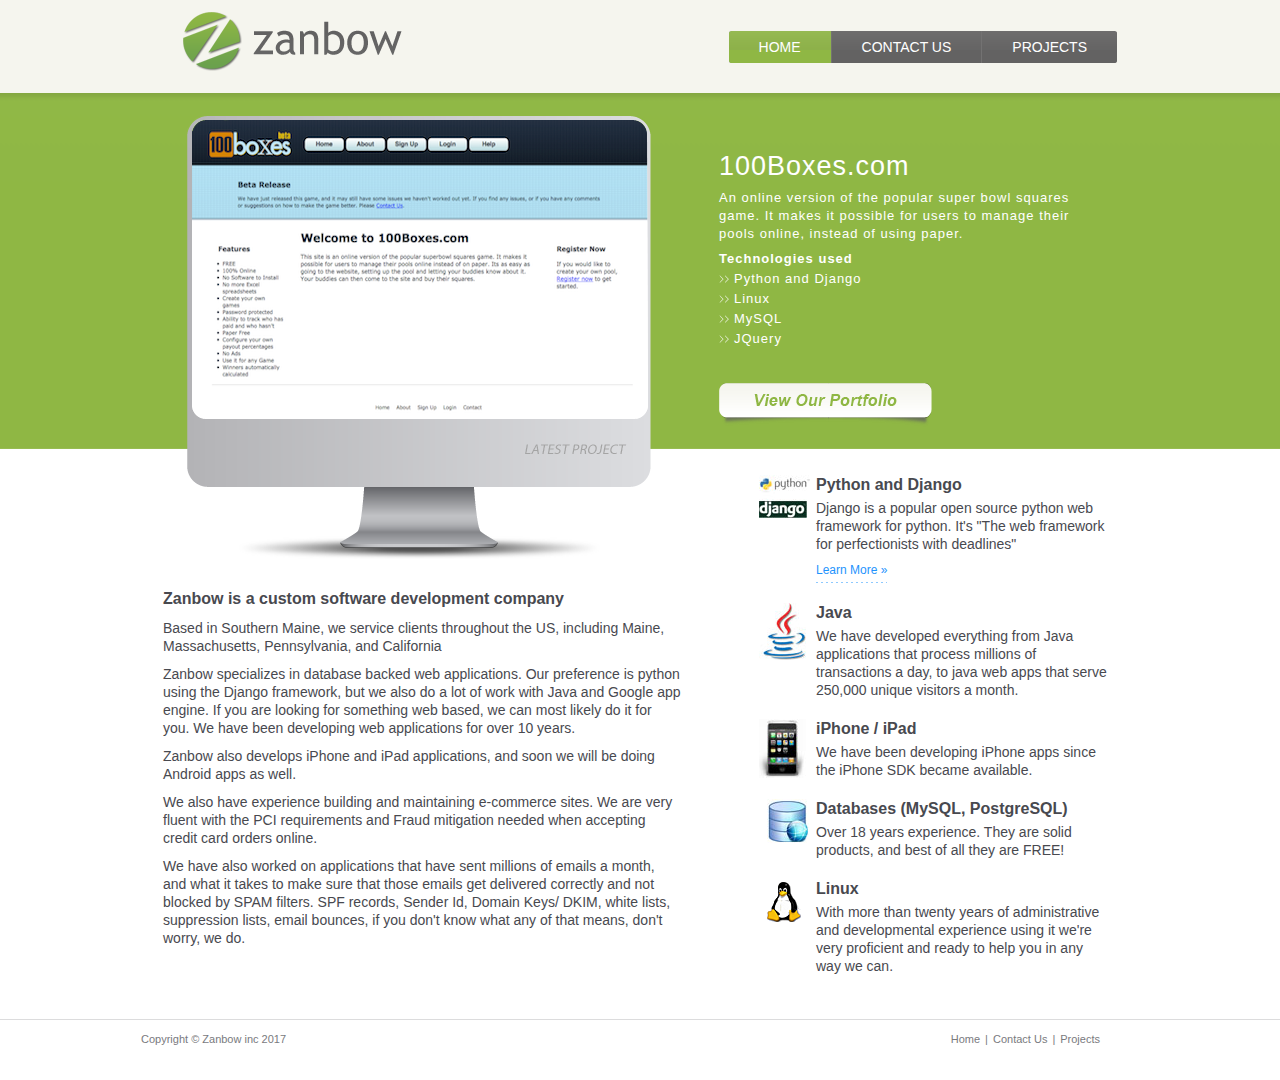
<file: index.html>
<!DOCTYPE html PUBLIC "-//W3C//DTD XHTML 1.0 Transitional//EN" "http://www.w3.org/TR/xhtml1/DTD/xhtml1-transitional.dtd">
<html xmlns="http://www.w3.org/1999/xhtml">
<head>
<meta http-equiv="Content-Type" content="text/html; charset=utf-8" />
<link rel="shortcut icon" type="image/x-icon" href="/static/images/favicon.png" />
<title>Zanbow Inc. - Custom software development company</title>

<link href="/static/css/style.css" rel="stylesheet" type="text/css" />

<!--[if IE 6]>
<script  type="text/javascript" src="/static/js/jq-png-min.js"></script>
<script  type="text/javascript" src="/static/js/png.js"></script>
<![endif]-->

<script type="text/javascript">

  var _gaq = _gaq || [];
  _gaq.push(['_setAccount', 'UA-67696-12']);
  _gaq.push(['_trackPageview']);

  (function() {
    var ga = document.createElement('script'); ga.type = 'text/javascript'; ga.async = true;
    ga.src = ('https:' == document.location.protocol ? 'https://ssl' : 'http://www') + '.google-analytics.com/ga.js';
    var s = document.getElementsByTagName('script')[0]; s.parentNode.insertBefore(ga, s);
  })();

</script>


</head>
<body >
<div id="wrapper">

  <div id="header"> <a class="logo" href="/"><img src="/static/images/logo.png" alt="Zanbow inc." /></a>

    <ul class="top_menu">
      <li class="first active"><a href="/">Home</a></li>
      <li><a href="/contact-us/">contact us</a></li>
      <li class="last"><a href="/projects/">projects</a></li>
    </ul>


    <div id="banner">
      <div id="carousel"> <img src="/static/images/100boxes_1.png" alt="" /> <!--<img src="/static/images/100boxes_2.png" alt="" /> --> </div>
      <img src="/static/images/tv_img.png" alt="" class="tv_image" />
      <!-- <ul class="paging">
        <li><a href="#"> </a></li>
        <li class="active"><a href="#"> </a></li>
        <li><a href="#"> </a></li>
      </ul> -->
      <div class="banner_details">
        <h1>100Boxes.com</h1>
        <p>An online version of the popular super bowl squares game. It makes it possible for users to manage their pools online, instead of using paper.</p>
        <h4>Technologies used</h4>
        <ul>
          <li>Python and Django</li>
          <li>Linux</li>
          <li>MySQL</li>
          <li>JQuery</li>
        </ul>
        <a href="/projects/" class="btn"><img src="/static/images/view_portfolio_btn.png" alt="View Projects" /></a> </div>
    </div>

  </div>


  <div id="body_container" class="index">

    <div id="left_container">

      <h3>Zanbow is a custom software development company</h3>
      <p>Based in Southern Maine, we service clients throughout the US, including Maine, Massachusetts, Pennsylvania, and California</p>
      <p>Zanbow specializes in database backed web applications. Our preference is python using the Django framework, but we also do a lot of work with Java and Google app engine. If you are looking for something web based, we can most likely do it for you. We have been developing web applications for over 10 years.</p>
      <p>Zanbow also develops iPhone and iPad applications, and soon we will be doing Android apps as well.</p>
      <p>We also have experience building and maintaining e-commerce sites. We are very fluent with the PCI requirements and Fraud mitigation needed when accepting credit card orders online.</p>
      <p>We have also worked on applications that have sent millions of emails a month, and what it takes to make sure that those emails get delivered correctly and not blocked by SPAM filters. SPF records, Sender Id, Domain Keys/ DKIM, white lists, suppression lists, email bounces, if you don't know what any of that means, don't worry, we do. </p>

    </div>
    <div id="right_container">

      <div class="row_container"> <img src="/static/images/python_img.jpg" alt="Python Django" />
        <div class="text_box">
          <h4>Python and Django</h4>
          <p>Django is a popular open source python web framework for python. It's "The web framework for perfectionists with deadlines"</p>
          <a href="http://djangoproject.com" class="learn_more" target='new'>Learn More &raquo;</a> </div>
      </div>
      <div class="row_container"> <img src="/static/images/java_img.jpg" alt="java" />
        <div class="text_box">
          <h4>Java</h4>
          <p>We have developed everything from Java applications that process millions of transactions a day, to java web apps that serve 250,000 unique visitors a month.</p></div>
      </div>
      <div class="row_container"> <img src="/static/images/iphone_img.jpg" alt="iphone" />
        <div class="text_box">
          <h4>iPhone / iPad</h4>
          <p>We have been developing iPhone apps since the iPhone SDK became available.</p>
           </div>
      </div>
      <div class="row_container"> <img src="/static/images/databases_img.jpg" alt="databases" />
        <div class="text_box">
          <h4>Databases (MySQL, PostgreSQL)</h4>
          <p>Over 18 years experience. They are solid products, and best of all they are FREE!</p>
           </div>
      </div>
      <div class="row_container"> <img src="/static/images/icon_linux.gif" alt="Linux" />
          <div class="text_box">
            <h4>Linux</h4>
            <p>With more than twenty years of administrative and developmental experience using it we're very proficient and ready to help you in any way we can.</p>
            </div>
        </div>

    </div>

  </div>
</div>
<div id="footer_container">

  <div class="footer">
    <p class="copy_right">Copyright &copy; Zanbow inc 2017</p>
    <ul class="footer_link">
      <li><a href="/">Home</a></li>
      <li>|</li>
      <li><a href="/contact-us/">Contact Us</a></li>
      <li>|</li>
      <li><a href="/projects/">Projects</a></li>
    </ul>
  </div>

</div>
</body>
</html>
</file>
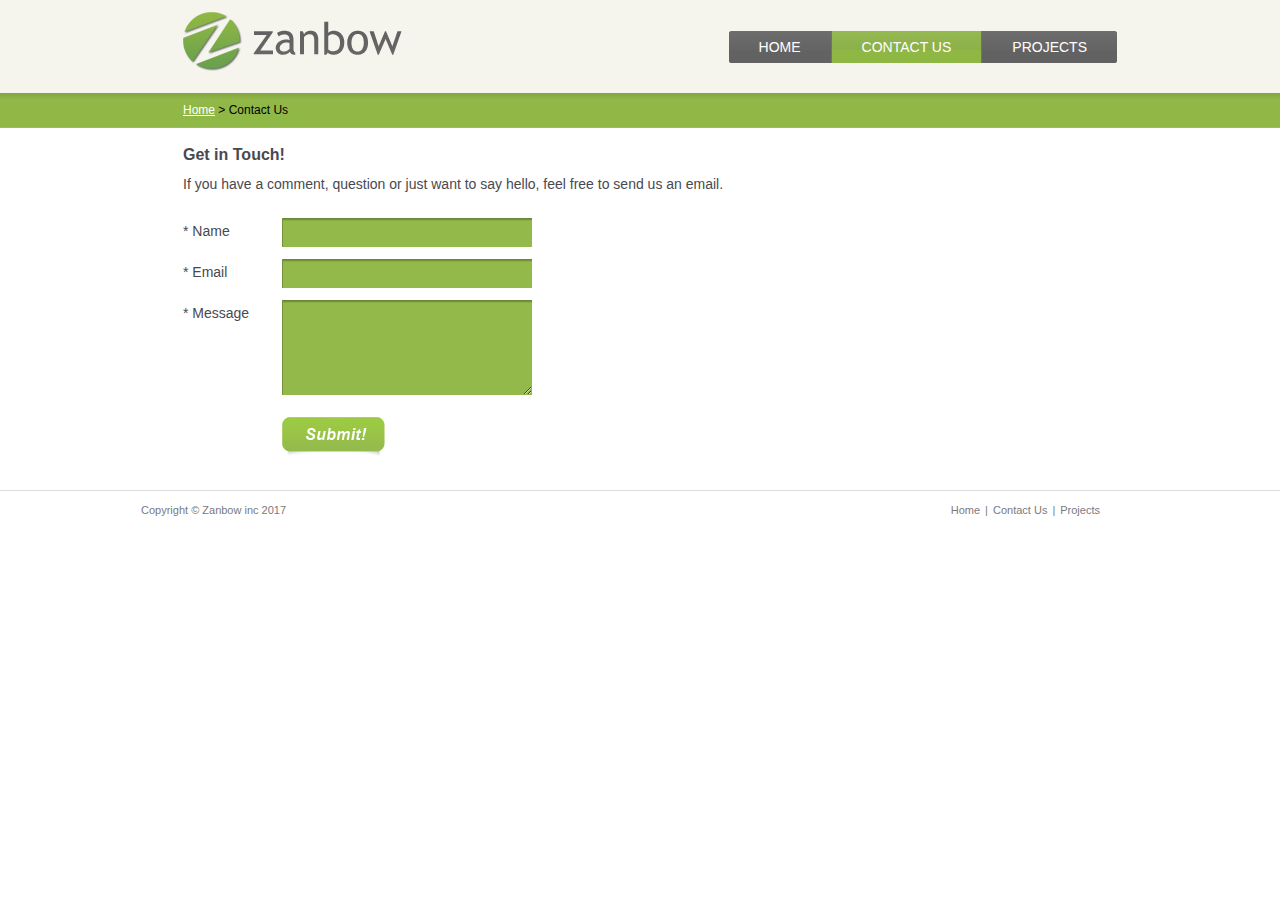
<file: contact-us/index.html>
<!DOCTYPE html PUBLIC "-//W3C//DTD XHTML 1.0 Transitional//EN" "http://www.w3.org/TR/xhtml1/DTD/xhtml1-transitional.dtd">
<html xmlns="http://www.w3.org/1999/xhtml">
<head>
<meta http-equiv="Content-Type" content="text/html; charset=utf-8" />
<link rel="shortcut icon" type="image/x-icon" href="/static/images/favicon.png" />
<title>Zanbow Inc. - Contact Us</title>

<link href="/static/css/style.css" rel="stylesheet" type="text/css" />

<!--[if IE 6]>
<script  type="text/javascript" src="/static/js/jq-png-min.js"></script>
<script  type="text/javascript" src="/static/js/png.js"></script>
<![endif]-->

<script type="text/javascript">

  var _gaq = _gaq || [];
  _gaq.push(['_setAccount', 'UA-67696-12']);
  _gaq.push(['_trackPageview']);

  (function() {
    var ga = document.createElement('script'); ga.type = 'text/javascript'; ga.async = true;
    ga.src = ('https:' == document.location.protocol ? 'https://ssl' : 'http://www') + '.google-analytics.com/ga.js';
    var s = document.getElementsByTagName('script')[0]; s.parentNode.insertBefore(ga, s);
  })();

</script>

</head>
<body class="inner">
<div id="wrapper">
   <div id="header"> <a class="logo" href="/"><img src="/static/images/logo.png" alt="Zanbow inc." /></a>

    <ul class="top_menu">
      <li class="first"><a href="/">Home</a></li>
      <li class="active"><a href="/contact-us/">contact us</a></li>
      <li class="last"><a href="/projects/">projects</a></li>
    </ul>
  </div>

  <div id="breadcrumbs"><a href="/">Home</a> &gt; Contact Us</div>
  <div id="body_container" >

    <div id="left_container">

    <h3>Get in Touch!</h3>
      <p>If you have a comment, question or just want to say hello, feel free to send us an email.</p>
      <div class="form_container">
              <form action="https://formspree.io/kencochrane@gmail.com" method="post">
                  <fieldset>
                  <div class="form_row"><label>* Name</label><input id="id_name" type="text" name="name" maxlength="100" /> </div>
                  <div class="form_row"><label>* Email</label><input id="id_email" type="email" name="_replyto" maxlength="100" /> </div>
                  <div class="form_row"><label>* Message </label>
                    <textarea id="id_body" rows="10" cols="40" name="message"></textarea>
                  </div>
                  <div class="form_row"><label>&nbsp;</label><input type="image" src="/static/images/submit_btn.gif" class="submit" /></div>
                  <input type="hidden" name="_next" value="//zanbow.com/contact-us/thanks.html" />
                  <input type="hidden" name="_subject" value="Zanbow.com contact us Form" />
                  <input type="text" name="_gotcha" style="display:none" />
                  </fieldset>
              </form>
      </div>
    </div>
    <div id="right_container">

    </div>
  </div>
</div>
<div id="footer_container">

  <div class="footer">
    <p class="copy_right">Copyright &copy; Zanbow inc 2017</p>
    <ul class="footer_link">
      <li><a href="/">Home</a></li>
      <li>|</li>
      <li><a href="/contact-us/">Contact Us</a></li>
      <li>|</li>
      <li><a href="/projects/">Projects</a></li>
    </ul>
  </div>

</div>
</body>
</html>
</file>
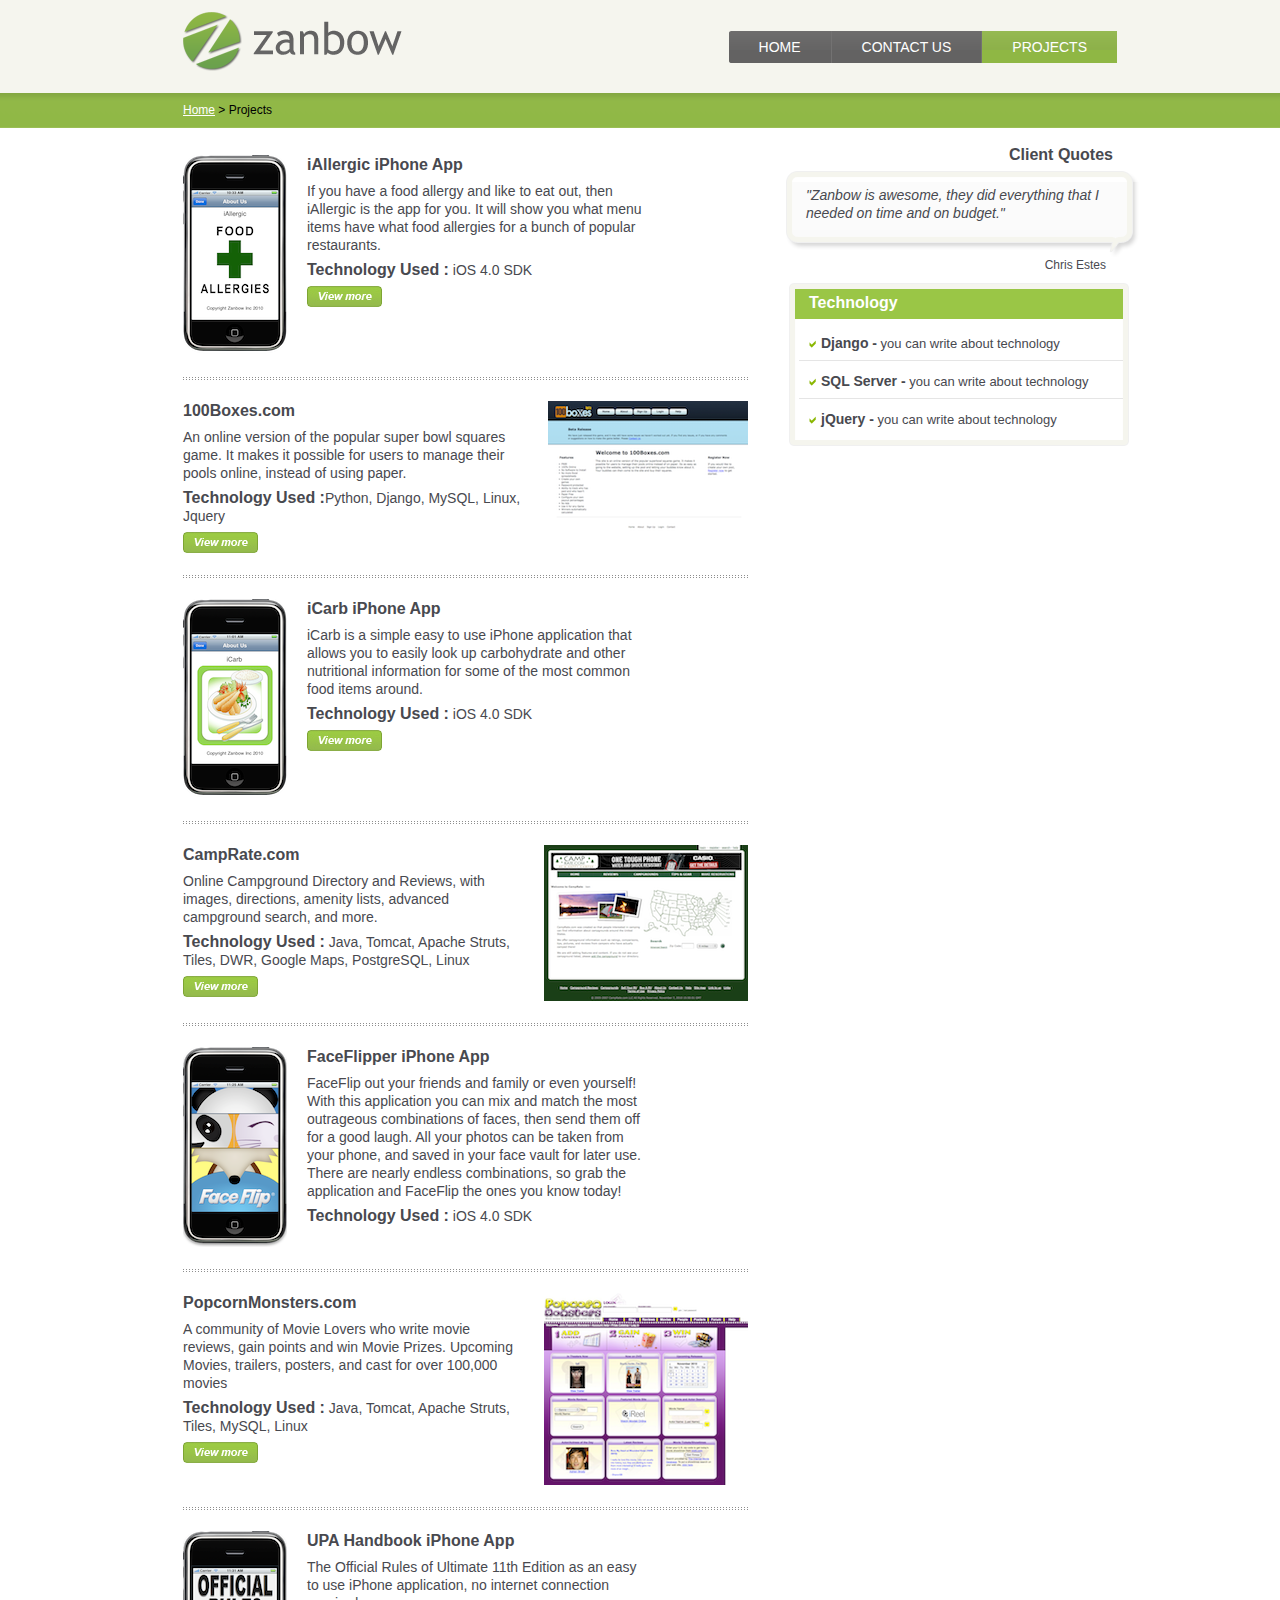
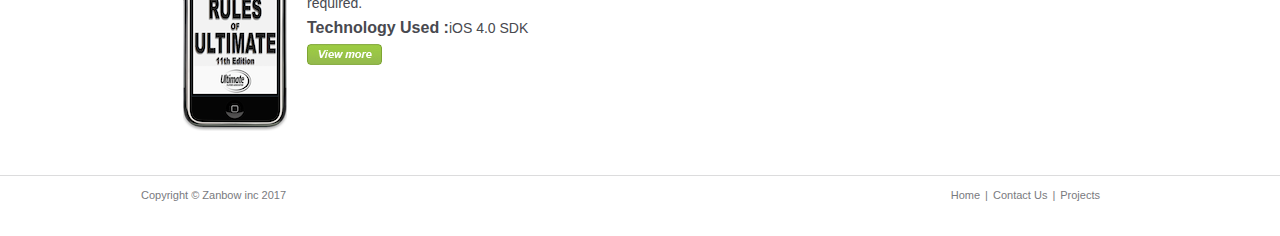
<file: projects/index.html>
<!DOCTYPE html PUBLIC "-//W3C//DTD XHTML 1.0 Transitional//EN" "http://www.w3.org/TR/xhtml1/DTD/xhtml1-transitional.dtd">
<html xmlns="http://www.w3.org/1999/xhtml">
<head>
<meta http-equiv="Content-Type" content="text/html; charset=utf-8" />
<link rel="shortcut icon" type="image/x-icon" href="/static/images/favicon.png" />
<title>Zanbow Inc. - Projects we have worked on</title>


    <link href="/static/css/style.css" rel="stylesheet" type="text/css" />




<!--[if IE 6]>
<script  type="text/javascript" src="/static/js/jq-png-min.js"></script>
<script  type="text/javascript" src="/static/js/png.js"></script>
<![endif]-->

<script type="text/javascript">

  var _gaq = _gaq || [];
  _gaq.push(['_setAccount', 'UA-67696-12']);
  _gaq.push(['_trackPageview']);

  (function() {
    var ga = document.createElement('script'); ga.type = 'text/javascript'; ga.async = true;
    ga.src = ('https:' == document.location.protocol ? 'https://ssl' : 'http://www') + '.google-analytics.com/ga.js';
    var s = document.getElementsByTagName('script')[0]; s.parentNode.insertBefore(ga, s);
  })();

</script>


</head>
<body class="inner">
<div id="wrapper">

  <div id="header"> <a class="logo" href="/"><img src="/static/images/logo.png" alt="Zanbow inc." /></a>

<ul class="top_menu">
  <li class="first"><a href="/">Home</a></li>
  <li><a href="/contact-us/">contact us</a></li>
  <li class="last active"><a href="/projects/">projects</a></li>
</ul>


  </div>

  <div id="breadcrumbs"><a href="/">Home</a> &gt; Projects</div>
  <div id="body_container" >

    <div id="left_container">

<div class="row_container top"> <img src="/static/images/iallergic_1.png" alt="" class="left" />
    <div class="text_box">
      <h4>iAllergic iPhone App</h4>
      <p>If you have a food allergy and like to eat out, then iAllergic is the app for you. It will show you what menu items have what food allergies for a bunch of popular restaurants.</p>
      <p><span>Technology Used :</span> iOS 4.0 SDK</p>
      <a class="btn" href="/projects/iallergic/"><img src="/static/images/view_more.jpg" alt="" /></a> </div>
  </div>
  <div class="row_container">
    <div class="text_box">
      <h4>100Boxes.com</h4>
      <p>An online version of the popular super bowl squares game. It makes it possible for users to manage their pools online, instead of using paper.</p>
      <p><span>Technology Used :</span>Python, Django, MySQL, Linux, Jquery</p>
      <a class="btn" href="/projects/100boxes/"><img src="/static/images/view_more.jpg" alt="" /></a> </div>
    <img src="/static/images/100boxes_3.png" alt="" class="right" /> </div>
  <div class="row_container"> <img src="/static/images/icarb_1.png" alt="" class="left" />
    <div class="text_box">
      <h4>iCarb iPhone App</h4>
      <p>iCarb is a simple easy to use iPhone application that allows you to easily look up carbohydrate and other nutritional information for some of the most common food items around.</p>
      <p><span>Technology Used :</span> iOS 4.0 SDK</p>
      <a class="btn" href="/projects/icarb/"><img src="/static/images/view_more.jpg" alt="" /></a> </div>
  </div>
  <div class="row_container">
     <div class="text_box">
       <h4>CampRate.com</h4>
       <p>Online Campground Directory and Reviews, with images, directions, amenity lists, advanced campground search, and more.</p>
       <p><span>Technology Used :</span> Java, Tomcat, Apache Struts, Tiles, DWR, Google Maps, PostgreSQL, Linux</p>
       <a class="btn" href="/projects/camprate/"><img src="/static/images/view_more.jpg" alt="" /></a> </div>
     <img src="/static/images/camprate_1_s.png" alt="" class="right" />
   </div>
   <div class="row_container"> <img src="/static/images/faceflip_1_s.png" alt="" class="left" />
       <div class="text_box">
         <h4>FaceFlipper iPhone App</h4>
         <p>FaceFlip out your friends and family or even yourself!
         With this application you can mix and match the most outrageous
         combinations of faces, then send them off for a good laugh.
         All your photos can be taken from your phone, and saved in your
         face vault for later use. There are nearly endless combinations,
         so grab the application and FaceFlip the ones you know today!</p>
         <p><span>Technology Used :</span> iOS 4.0 SDK</p>
       </div>
     </div>
      <div class="row_container">
          <div class="text_box">
            <h4>PopcornMonsters.com</h4>
            <p>A community of Movie Lovers who write movie reviews, gain points and win Movie Prizes.   Upcoming Movies, trailers, posters, and cast for over 100,000 movies</p>
            <p><span>Technology Used :</span> Java, Tomcat, Apache Struts, Tiles, MySQL, Linux</p>
            <a class="btn" href="/projects/popcornmonsters/"><img src="/static/images/view_more.jpg" alt="" /></a> </div>
            <img src="/static/images/popcornmonsters_1_s.png" alt="" class="right" />
        </div>
        <div class="row_container"><img src="/static/images/upa_1_s.png" alt="" class="left" />
           <div class="text_box">
             <h4>UPA Handbook iPhone App</h4>
             <p>The Official Rules of Ultimate 11th Edition as an easy to use iPhone application, no internet connection required.</p>
             <p><span>Technology Used :</span>iOS 4.0 SDK</p>
             <a class="btn" href="/projects/upahandbook/"><img src="/static/images/view_more.jpg" alt="" /></a> </div>
         </div>

  <!--
  <div class="paging">
    <ul id="pager">
      <li><a href="#"><span>&laquo; Prev</span></a></li>
      <li class="active"><a href="#"><span>1</span></a></li>
      <li><a href="#"><span>2</span></a></li>
      <li><a href="#"><span>3</span></a></li>
      <li><a href="#"><span>4</span></a></li>
      <li><a href="#"><span>Next &raquo;</span></a></li>
    </ul>
  </div> -->

    </div>
    <div id="right_container">

<div class="testimonials">
    <h4>Client Quotes</h4>
    <div class="testimonials_box"> <img src="/static/images/testimonial_box_t_c.gif" alt="" class="curv" />
      <div class="testimonials_details">
        <p>"Zanbow is awesome, they did everything that I needed on time and on budget."</p>
      </div>
    </div>
    <span class="name">Chris Estes</span> </div>
  <div class="technology_box"> <img src="/static/images/technology_box_t_c.gif" alt="" class="curv" />
    <div class="technology_details">
      <h3>Technology</h3>
      <ul>
        <li><strong>Django -</strong> you can write about technology</li>
        <li><strong>SQL Server -</strong> you can write about technology</li>
        <li class="last"><strong>jQuery -</strong> you can write about technology</li>
      </ul>
    </div>
    <img src="/static/images/technology_box_b_c.gif" alt="" class="curv" /> </div>
</div>

    </div>

  </div>
</div>
<div id="footer_container">

  <div class="footer">
    <p class="copy_right">Copyright &copy; Zanbow inc 2017</p>
    <ul class="footer_link">
      <li><a href="/">Home</a></li>
      <li>|</li>
      <li><a href="/contact-us/">Contact Us</a></li>
      <li>|</li>
      <li><a href="/projects/">Projects</a></li>
    </ul>
  </div>

</div>
</body>
</html>
</file>
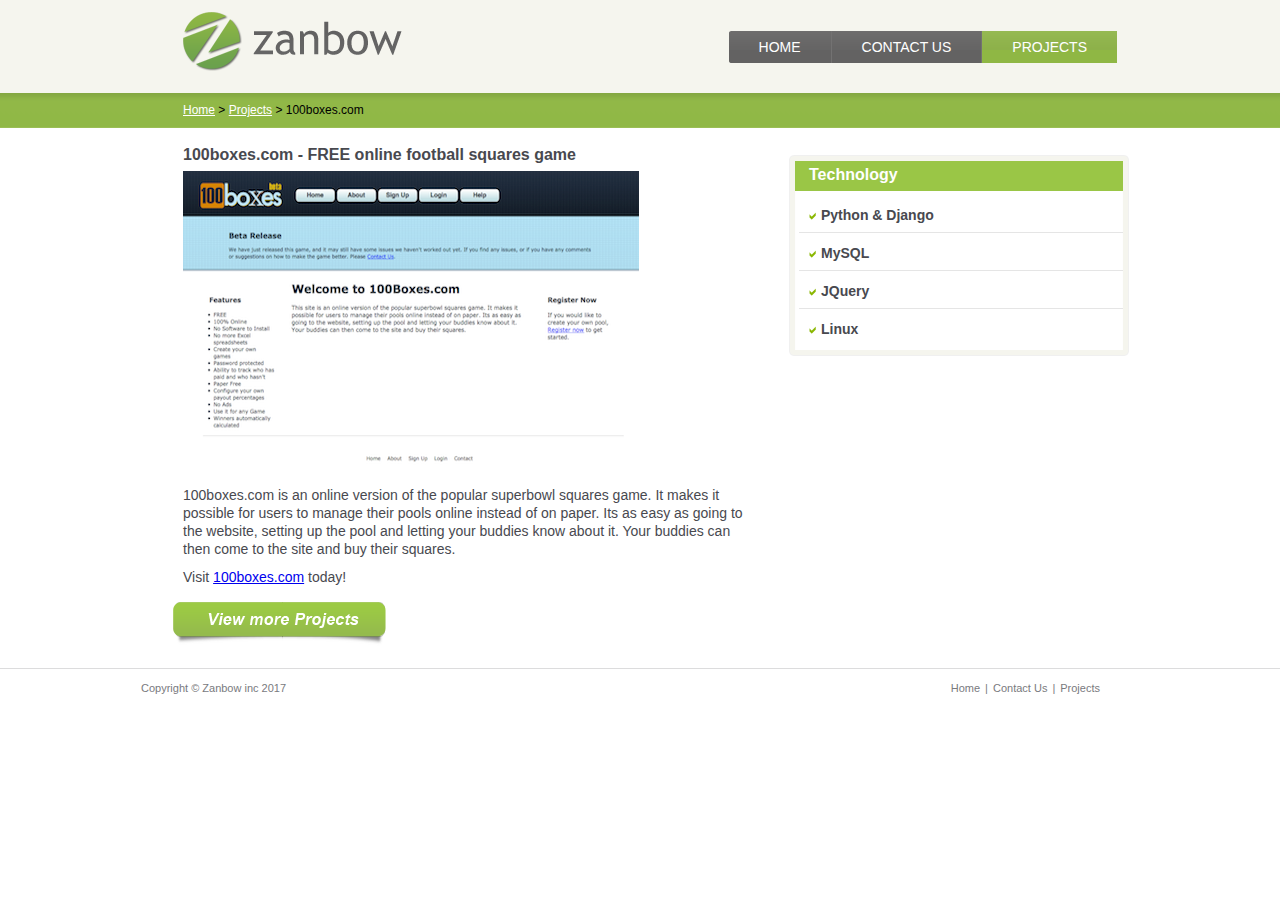
<file: projects/100boxes/index.html>
<!DOCTYPE html PUBLIC "-//W3C//DTD XHTML 1.0 Transitional//EN" "http://www.w3.org/TR/xhtml1/DTD/xhtml1-transitional.dtd">
<html xmlns="http://www.w3.org/1999/xhtml">
<head>
<meta http-equiv="Content-Type" content="text/html; charset=utf-8" />
<link rel="shortcut icon" type="image/x-icon" href="/static/images/favicon.png" />
<title>Zanbow Inc. - Project: 100Boxes.com </title>


    <link href="/static/css/style.css" rel="stylesheet" type="text/css" />




<!--[if IE 6]>
<script  type="text/javascript" src="/static/js/jq-png-min.js"></script>
<script  type="text/javascript" src="/static/js/png.js"></script>
<![endif]-->

<script type="text/javascript">

  var _gaq = _gaq || [];
  _gaq.push(['_setAccount', 'UA-67696-12']);
  _gaq.push(['_trackPageview']);

  (function() {
    var ga = document.createElement('script'); ga.type = 'text/javascript'; ga.async = true;
    ga.src = ('https:' == document.location.protocol ? 'https://ssl' : 'http://www') + '.google-analytics.com/ga.js';
    var s = document.getElementsByTagName('script')[0]; s.parentNode.insertBefore(ga, s);
  })();

</script>


</head>
<body class="inner">
<div id="wrapper">

  <div id="header"> <a class="logo" href="/"><img src="/static/images/logo.png" alt="Zanbow inc." /></a>

<ul class="top_menu">
  <li class="first"><a href="/">Home</a></li>
  <li><a href="/contact-us/">contact us</a></li>
  <li class="last active"><a href="/projects/">projects</a></li>
</ul>


  </div>

  <div id="breadcrumbs"><a href="/">Home</a> &gt; <a href="/projects/">Projects</a> &gt; 100boxes.com </div>
  <div id="body_container" >

    <div id="left_container">

  <h3>100boxes.com - FREE online football squares game</h3>
  <div class="image_gallery"> <span class="big_img"><img src="/static/images/100boxes_1.png" alt="" /></span>
   <!-- <ul class="img_box">
      <li><a href="#"><img src="common/images/small_img.jpg" alt="" /></a></li>
      <li><a href="#"><img src="common/images/small_img.jpg" alt="" /></a></li>
      <li class="last"><a href="#"><img src="common/images/small_img.jpg" alt="" /></a></li>
    </ul> -->
  </div>
  <p>100boxes.com is an online version of the popular superbowl squares game. It makes it possible for users to manage their pools online instead of on paper. Its as easy as going to the website, setting up the pool and letting your buddies know about it. Your buddies can then come to the site and buy their squares. </p>
  <p>Visit <a href='http://100boxes.com' target='new'>100boxes.com</a> today!</p>
  <a href="/projects/" class="btn"><img src="/static/images/view_more_project.png" alt="" class="view_more_projects" /></a>

    </div>
    <div id="right_container">

  <div class="technology_box"> <img src="/static/images/technology_box_t_c.gif" alt="" class="curv" />
    <div class="technology_details">
      <h3>Technology</h3>
      <ul>
        <li><strong>Python &amp; Django</strong></li>
        <li><strong>MySQL</strong></li>
        <li><strong>JQuery</strong></li>
        <li class="last"><strong>Linux</strong></li>
      </ul>
    </div>
    <img src="/static/images/technology_box_b_c.gif" alt="" class="curv" /> </div>
</div>

    </div>

  </div>
</div>
<div id="footer_container">

  <div class="footer">
    <p class="copy_right">Copyright &copy; Zanbow inc 2017</p>
    <ul class="footer_link">
      <li><a href="/">Home</a></li>
      <li>|</li>
      <li><a href="/contact-us/">Contact Us</a></li>
      <li>|</li>
      <li><a href="/projects/">Projects</a></li>
    </ul>
  </div>

</div>
</body>
</html>
</file>
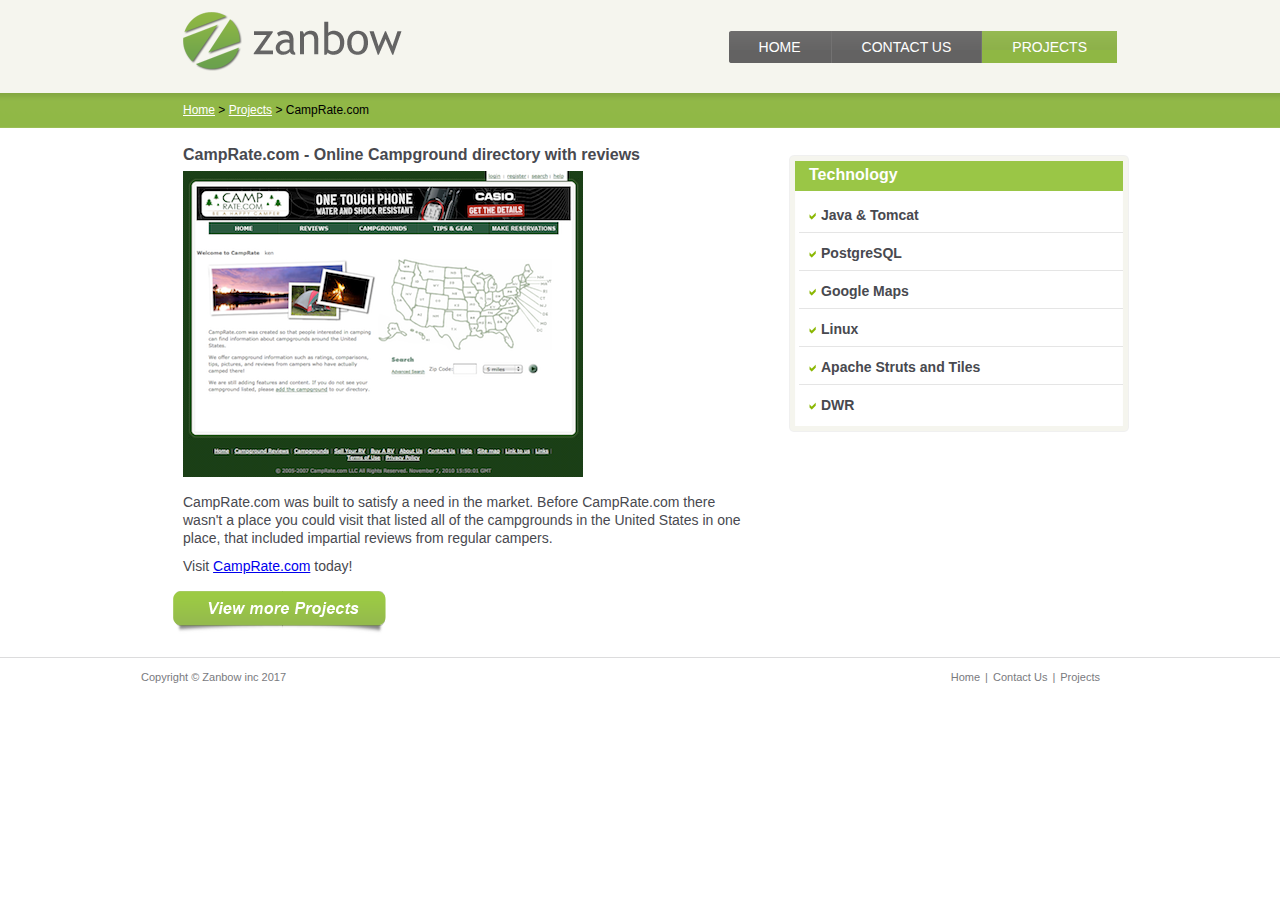
<file: projects/camprate/index.html>
<!DOCTYPE html PUBLIC "-//W3C//DTD XHTML 1.0 Transitional//EN" "http://www.w3.org/TR/xhtml1/DTD/xhtml1-transitional.dtd">
<html xmlns="http://www.w3.org/1999/xhtml">
<head>
<meta http-equiv="Content-Type" content="text/html; charset=utf-8" />
<link rel="shortcut icon" type="image/x-icon" href="/static/images/favicon.png" />
<title>Zanbow Inc. - Project: CampRate.com</title>


    <link href="/static/css/style.css" rel="stylesheet" type="text/css" />

<!--[if IE 6]>
<script  type="text/javascript" src="/static/js/jq-png-min.js"></script>
<script  type="text/javascript" src="/static/js/png.js"></script>
<![endif]-->

<script type="text/javascript">

  var _gaq = _gaq || [];
  _gaq.push(['_setAccount', 'UA-67696-12']);
  _gaq.push(['_trackPageview']);

  (function() {
    var ga = document.createElement('script'); ga.type = 'text/javascript'; ga.async = true;
    ga.src = ('https:' == document.location.protocol ? 'https://ssl' : 'http://www') + '.google-analytics.com/ga.js';
    var s = document.getElementsByTagName('script')[0]; s.parentNode.insertBefore(ga, s);
  })();

</script>


</head>
<body class="inner">
<div id="wrapper">

  <div id="header"> <a class="logo" href="/"><img src="/static/images/logo.png" alt="Zanbow inc." /></a>

<ul class="top_menu">
  <li class="first"><a href="/">Home</a></li>
  <li><a href="/contact-us/">contact us</a></li>
  <li class="last active"><a href="/projects/">projects</a></li>
</ul>


  </div>

  <div id="breadcrumbs"><a href="/">Home</a> &gt; <a href="/projects/">Projects</a> &gt; CampRate.com </div>
  <div id="body_container" >

    <div id="left_container">

  <h3>CampRate.com - Online Campground directory with reviews</h3>
  <div class="image_gallery"> <span class="big_img"><img src="/static/images/camprate_1_m.png" alt="" /></span>
   <!-- <ul class="img_box">
      <li><a href="#"><img src="common/images/small_img.jpg" alt="" /></a></li>
      <li><a href="#"><img src="common/images/small_img.jpg" alt="" /></a></li>
      <li class="last"><a href="#"><img src="common/images/small_img.jpg" alt="" /></a></li>
    </ul> -->
  </div>
  <p>CampRate.com was built to satisfy a need in the market. Before CampRate.com there wasn't a place you could visit that listed all of the campgrounds in the United States in one place, that included impartial reviews from regular campers.</p>
  <p>Visit <a href='http://CampRate.com' target='new'>CampRate.com</a> today!</p>
  <a href="/projects/" class="btn"><img src="/static/images/view_more_project.png" alt="" class="view_more_projects" /></a>

    </div>
    <div id="right_container">

  <div class="technology_box"> <img src="/static/images/technology_box_t_c.gif" alt="" class="curv" />
    <div class="technology_details">
      <h3>Technology</h3>
      <ul>
        <li><strong>Java &amp; Tomcat</strong></li>
        <li><strong>PostgreSQL</strong></li>
        <li><strong>Google Maps</strong></li>
        <li><strong>Linux</strong></li>
        <li><strong>Apache Struts and Tiles</strong></li>
        <li class="last"><strong>DWR</strong></li>
      </ul>
    </div>
    <img src="/static/images/technology_box_b_c.gif" alt="" class="curv" /> </div>
</div>

    </div>

  </div>
</div>
<div id="footer_container">

  <div class="footer">
    <p class="copy_right">Copyright &copy; Zanbow inc 2017</p>
    <ul class="footer_link">
      <li><a href="/">Home</a></li>
      <li>|</li>
      <li><a href="/contact-us/">Contact Us</a></li>
      <li>|</li>
      <li><a href="/projects/">Projects</a></li>
    </ul>
  </div>

</div>
</body>
</html>
</file>
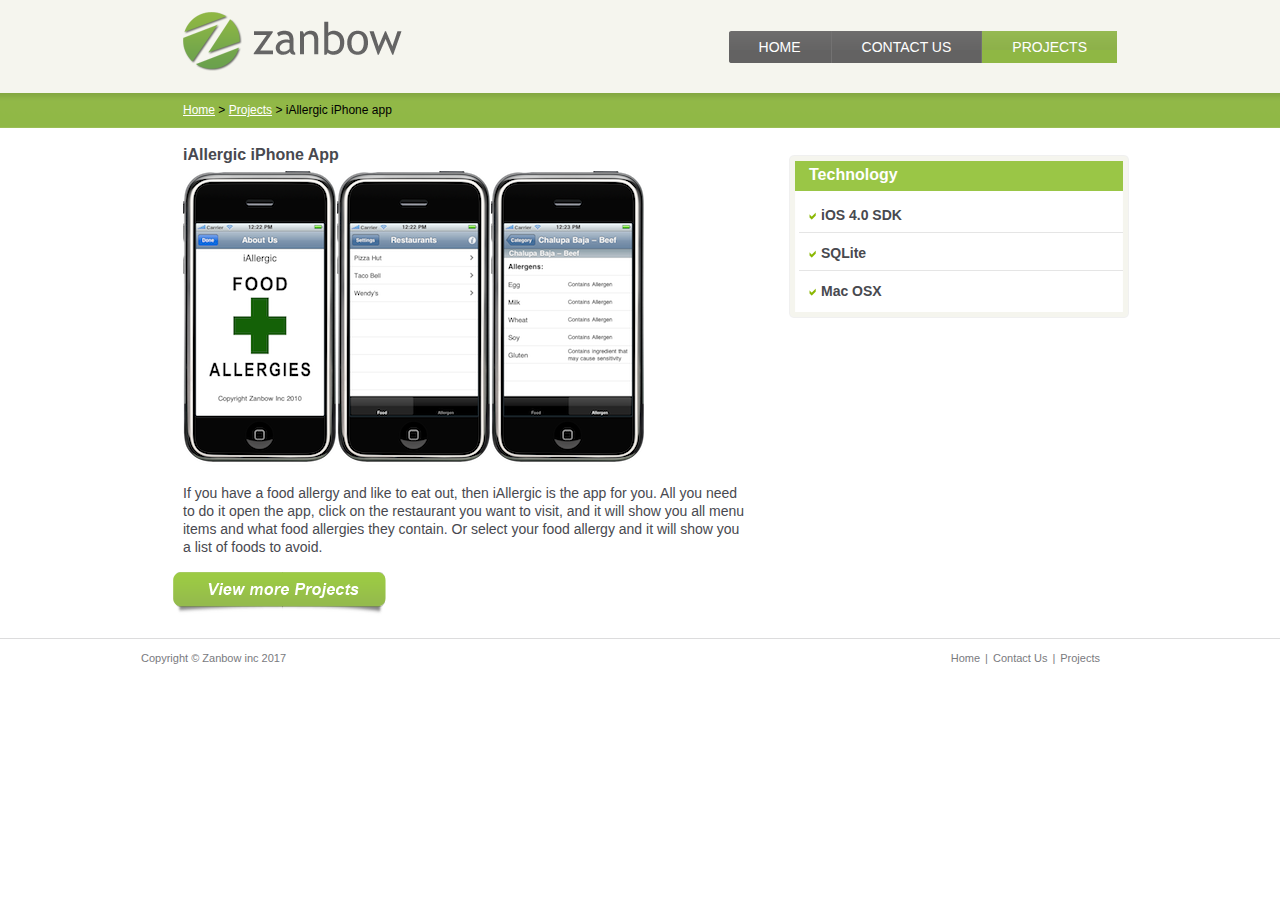
<file: projects/iallergic/index.html>
<!DOCTYPE html PUBLIC "-//W3C//DTD XHTML 1.0 Transitional//EN" "http://www.w3.org/TR/xhtml1/DTD/xhtml1-transitional.dtd">
<html xmlns="http://www.w3.org/1999/xhtml">
<head>
<meta http-equiv="Content-Type" content="text/html; charset=utf-8" />
<link rel="shortcut icon" type="image/x-icon" href="/static/images/favicon.png" />
<title>Zanbow Inc. - Project: iAllergic iPhone app </title>


    <link href="/static/css/style.css" rel="stylesheet" type="text/css" />




<!--[if IE 6]>
<script  type="text/javascript" src="/static/js/jq-png-min.js"></script>
<script  type="text/javascript" src="/static/js/png.js"></script>
<![endif]-->

<script type="text/javascript">

  var _gaq = _gaq || [];
  _gaq.push(['_setAccount', 'UA-67696-12']);
  _gaq.push(['_trackPageview']);

  (function() {
    var ga = document.createElement('script'); ga.type = 'text/javascript'; ga.async = true;
    ga.src = ('https:' == document.location.protocol ? 'https://ssl' : 'http://www') + '.google-analytics.com/ga.js';
    var s = document.getElementsByTagName('script')[0]; s.parentNode.insertBefore(ga, s);
  })();

</script>


</head>
<body class="inner">
<div id="wrapper">

  <div id="header"> <a class="logo" href="/"><img src="/static/images/logo.png" alt="Zanbow inc." /></a>

<ul class="top_menu">
  <li class="first"><a href="/">Home</a></li>
  <li><a href="/contact-us/">contact us</a></li>
  <li class="last active"><a href="/projects/">projects</a></li>
</ul>


  </div>

  <div id="breadcrumbs"><a href="/">Home</a> &gt; <a href="/projects/">Projects</a> &gt; iAllergic iPhone app </div>
  <div id="body_container" >

    <div id="left_container">

  <h3>iAllergic iPhone App</h3>
  <div class="image_gallery"> <span class="big_img_3"><img src="/static/images/iallergic_1_m.png" alt="" />
      <img src="/static/images/iallergic_2_m.png" alt="" />
      <img src="/static/images/iallergic_3_m.png" alt="" />
      </span>
   <!-- <ul class="img_box">
      <li><a href="#"><img src="common/images/small_img.jpg" alt="" /></a></li>
      <li><a href="#"><img src="common/images/small_img.jpg" alt="" /></a></li>
      <li class="last"><a href="#"><img src="common/images/small_img.jpg" alt="" /></a></li>
    </ul> -->
  </div>
  <p>If you have a food allergy and like to eat out, then iAllergic is the app for you. All you need to do it open the app, click on the restaurant you want to visit, and it will show you all menu items and what food allergies they contain. Or select your food allergy and it will show you a list of foods to avoid.</p>
  
  <a href="/projects/" class="btn"><img src="/static/images/view_more_project.png" alt="" class="view_more_projects" /></a>

    </div>
    <div id="right_container">

  <div class="technology_box"> <img src="/static/images/technology_box_t_c.gif" alt="" class="curv" />
    <div class="technology_details">
      <h3>Technology</h3>
      <ul>
          <li><strong>iOS 4.0 SDK</strong></li>
          <li><strong>SQLite</strong></li>
          <li class="last"><strong>Mac OSX</strong></li>
      </ul>
    </div>
    <img src="/static/images/technology_box_b_c.gif" alt="" class="curv" /> </div>
</div>

    </div>

  </div>
</div>
<div id="footer_container">

  <div class="footer">
    <p class="copy_right">Copyright &copy; Zanbow inc 2017</p>
    <ul class="footer_link">
      <li><a href="/">Home</a></li>
      <li>|</li>
      <li><a href="/contact-us/">Contact Us</a></li>
      <li>|</li>
      <li><a href="/projects/">Projects</a></li>
    </ul>
  </div>

</div>
</body>
</html>
</file>
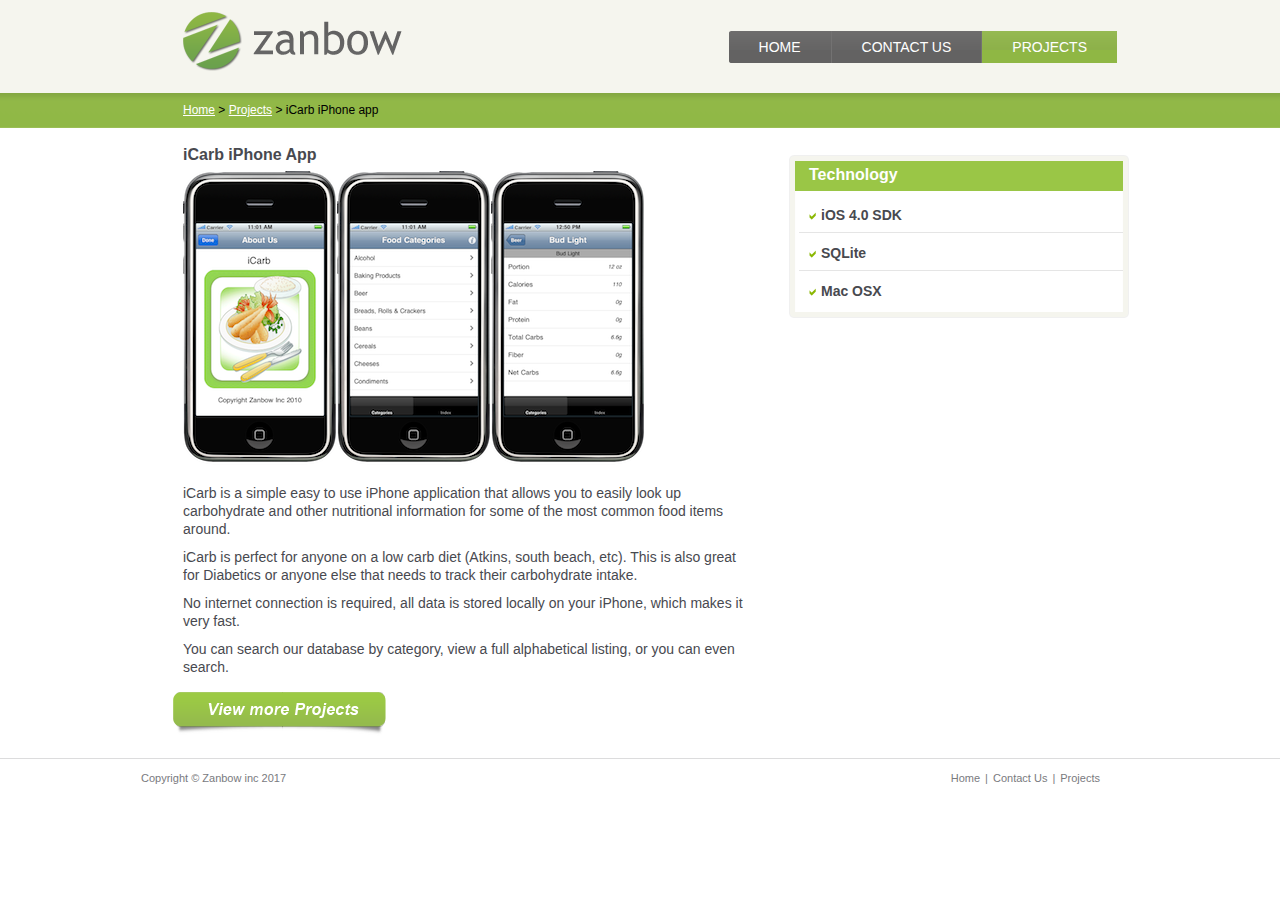
<file: projects/icarb/index.html>
<!DOCTYPE html PUBLIC "-//W3C//DTD XHTML 1.0 Transitional//EN" "http://www.w3.org/TR/xhtml1/DTD/xhtml1-transitional.dtd">
<html xmlns="http://www.w3.org/1999/xhtml">
<head>
<meta http-equiv="Content-Type" content="text/html; charset=utf-8" />
<link rel="shortcut icon" type="image/x-icon" href="/static/images/favicon.png" />
<title>Zanbow Inc. - Project: iCarb iPhone app </title>


    <link href="/static/css/style.css" rel="stylesheet" type="text/css" />




<!--[if IE 6]>
<script  type="text/javascript" src="/static/js/jq-png-min.js"></script>
<script  type="text/javascript" src="/static/js/png.js"></script>
<![endif]-->

<script type="text/javascript">

  var _gaq = _gaq || [];
  _gaq.push(['_setAccount', 'UA-67696-12']);
  _gaq.push(['_trackPageview']);

  (function() {
    var ga = document.createElement('script'); ga.type = 'text/javascript'; ga.async = true;
    ga.src = ('https:' == document.location.protocol ? 'https://ssl' : 'http://www') + '.google-analytics.com/ga.js';
    var s = document.getElementsByTagName('script')[0]; s.parentNode.insertBefore(ga, s);
  })();

</script>


</head>
<body class="inner">
<div id="wrapper">

  <div id="header"> <a class="logo" href="/"><img src="/static/images/logo.png" alt="Zanbow inc." /></a>

<ul class="top_menu">
  <li class="first"><a href="/">Home</a></li>
  <li><a href="/contact-us/">contact us</a></li>
  <li class="last active"><a href="/projects/">projects</a></li>
</ul>


  </div>

  <div id="breadcrumbs"><a href="/">Home</a> &gt; <a href="/projects/">Projects</a> &gt; iCarb iPhone app </div>
  <div id="body_container" >

    <div id="left_container">

  <h3>iCarb iPhone App</h3>
  <div class="image_gallery"> <span class="big_img_3"><img src="/static/images/icarb_1_m.png" alt="" />
      <img src="/static/images/icarb_2_m.png" alt="" />
      <img src="/static/images/icarb_3_m.png" alt="" />
      </span>
   <!-- <ul class="img_box">
      <li><a href="#"><img src="common/images/small_img.jpg" alt="" /></a></li>
      <li><a href="#"><img src="common/images/small_img.jpg" alt="" /></a></li>
      <li class="last"><a href="#"><img src="common/images/small_img.jpg" alt="" /></a></li>
    </ul> -->
  </div>
  <p>iCarb is a simple easy to use iPhone application that allows you to easily look up carbohydrate and other nutritional information for some of the most common food items around.</p>
  <p>iCarb is perfect for anyone on a low carb diet (Atkins, south beach, etc). This is also great for Diabetics or anyone else that needs to track their carbohydrate intake.</p>
  <p>No internet connection is required, all data is stored locally on your iPhone, which makes it very fast.</p>
  <p>You can search our database by category, view a full alphabetical listing, or you can even search.</p>

  <a href="/projects/" class="btn"><img src="/static/images/view_more_project.png" alt="" class="view_more_projects" /></a>

    </div>
    <div id="right_container">

  <div class="technology_box"> <img src="/static/images/technology_box_t_c.gif" alt="" class="curv" />
    <div class="technology_details">
      <h3>Technology</h3>
      <ul>
          <li><strong>iOS 4.0 SDK</strong></li>
          <li><strong>SQLite</strong></li>
          <li class="last"><strong>Mac OSX</strong></li>
      </ul>
    </div>
    <img src="/static/images/technology_box_b_c.gif" alt="" class="curv" /> </div>
</div>

    </div>

  </div>
</div>
<div id="footer_container">

  <div class="footer">
    <p class="copy_right">Copyright &copy; Zanbow inc 2017</p>
    <ul class="footer_link">
      <li><a href="/">Home</a></li>
      <li>|</li>
      <li><a href="/contact-us/">Contact Us</a></li>
      <li>|</li>
      <li><a href="/projects/">Projects</a></li>
    </ul>
  </div>

</div>
</body>
</html>
</file>
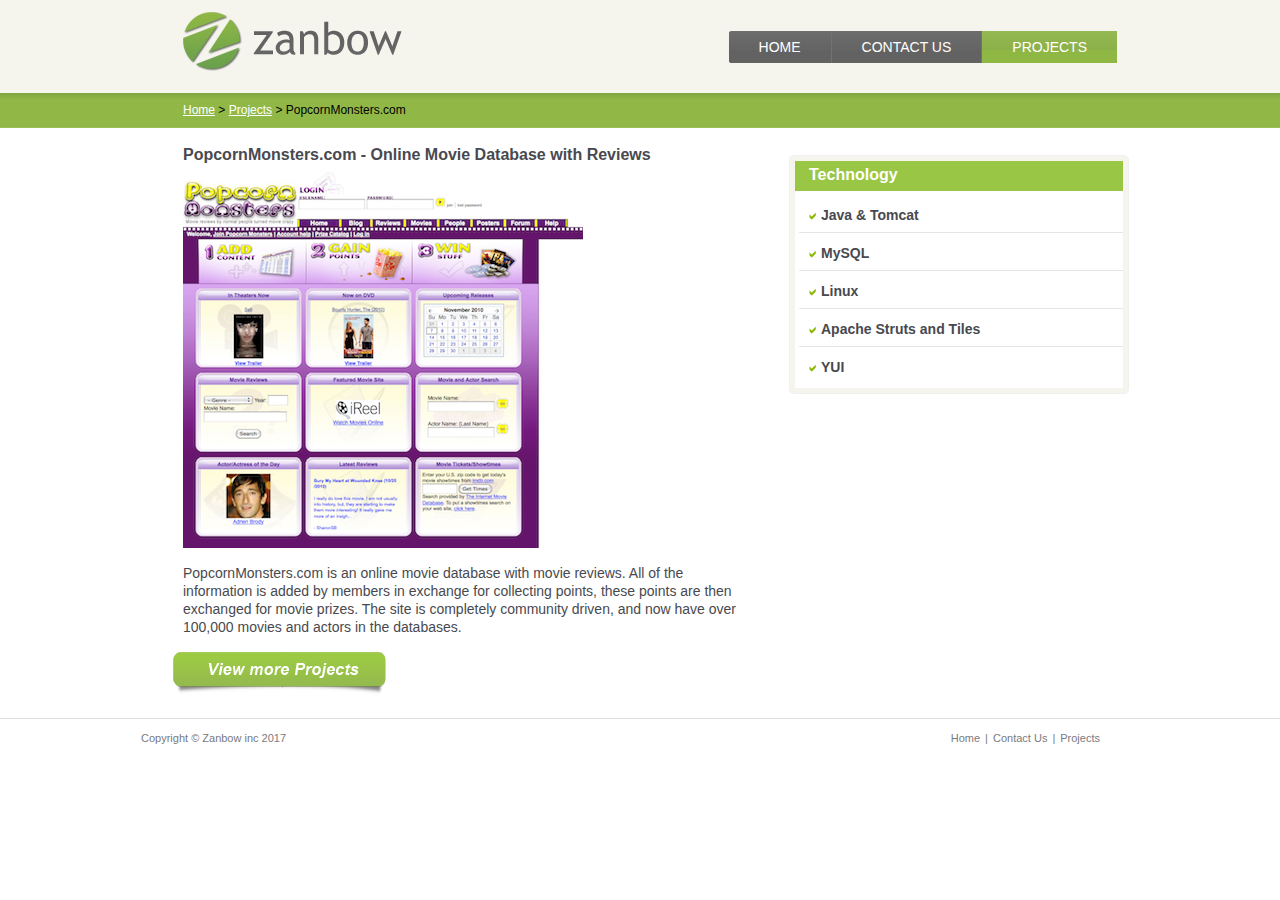
<file: projects/popcornmonsters/index.html>
<!DOCTYPE html PUBLIC "-//W3C//DTD XHTML 1.0 Transitional//EN" "http://www.w3.org/TR/xhtml1/DTD/xhtml1-transitional.dtd">
<html xmlns="http://www.w3.org/1999/xhtml">
<head>
<meta http-equiv="Content-Type" content="text/html; charset=utf-8" />
<link rel="shortcut icon" type="image/x-icon" href="/static/images/favicon.png" />
<title>Zanbow Inc. - Project: PopcornMonsters.com </title>


    <link href="/static/css/style.css" rel="stylesheet" type="text/css" />




<!--[if IE 6]>
<script  type="text/javascript" src="/static/js/jq-png-min.js"></script>
<script  type="text/javascript" src="/static/js/png.js"></script>
<![endif]-->

<script type="text/javascript">

  var _gaq = _gaq || [];
  _gaq.push(['_setAccount', 'UA-67696-12']);
  _gaq.push(['_trackPageview']);

  (function() {
    var ga = document.createElement('script'); ga.type = 'text/javascript'; ga.async = true;
    ga.src = ('https:' == document.location.protocol ? 'https://ssl' : 'http://www') + '.google-analytics.com/ga.js';
    var s = document.getElementsByTagName('script')[0]; s.parentNode.insertBefore(ga, s);
  })();

</script>


</head>
<body class="inner">
<div id="wrapper">

  <div id="header"> <a class="logo" href="/"><img src="/static/images/logo.png" alt="Zanbow inc." /></a>

<ul class="top_menu">
  <li class="first"><a href="/">Home</a></li>
  <li><a href="/contact-us/">contact us</a></li>
  <li class="last active"><a href="/projects/">projects</a></li>
</ul>


  </div>

  <div id="breadcrumbs"><a href="/">Home</a> &gt; <a href="/projects/">Projects</a> &gt; PopcornMonsters.com </div>
  <div id="body_container" >

    <div id="left_container">

  <h3>PopcornMonsters.com - Online Movie Database with Reviews</h3>
  <div class="image_gallery"> <span class="big_img"><img src="/static/images/popcornmonsters_1_m.png" alt="" /></span>
   <!-- <ul class="img_box">
      <li><a href="#"><img src="common/images/small_img.jpg" alt="" /></a></li>
      <li><a href="#"><img src="common/images/small_img.jpg" alt="" /></a></li>
      <li class="last"><a href="#"><img src="common/images/small_img.jpg" alt="" /></a></li>
    </ul> -->
  </div>
  <p>PopcornMonsters.com is an online movie database with movie reviews. All of the information is added by members in exchange for collecting points, these points are then exchanged for movie prizes. The site is completely community driven, and now have over 100,000 movies and actors in the databases.</p>
  <a href="/projects/" class="btn"><img src="/static/images/view_more_project.png" alt="" class="view_more_projects" /></a>

    </div>
    <div id="right_container">

  <div class="technology_box"> <img src="/static/images/technology_box_t_c.gif" alt="" class="curv" />
    <div class="technology_details">
      <h3>Technology</h3>
      <ul>
          <li><strong>Java &amp; Tomcat</strong></li>
          <li><strong>MySQL</strong></li>
          <li><strong>Linux</strong></li>
          <li><strong>Apache Struts and Tiles</strong></li>
          <li class="last"><strong>YUI</strong></li>
      </ul>
    </div>
    <img src="/static/images/technology_box_b_c.gif" alt="" class="curv" /> </div>
</div>

    </div>

  </div>
</div>
<div id="footer_container">

  <div class="footer">
    <p class="copy_right">Copyright &copy; Zanbow inc 2017</p>
    <ul class="footer_link">
      <li><a href="/">Home</a></li>
      <li>|</li>
      <li><a href="/contact-us/">Contact Us</a></li>
      <li>|</li>
      <li><a href="/projects/">Projects</a></li>
    </ul>
  </div>

</div>
</body>
</html>
</file>
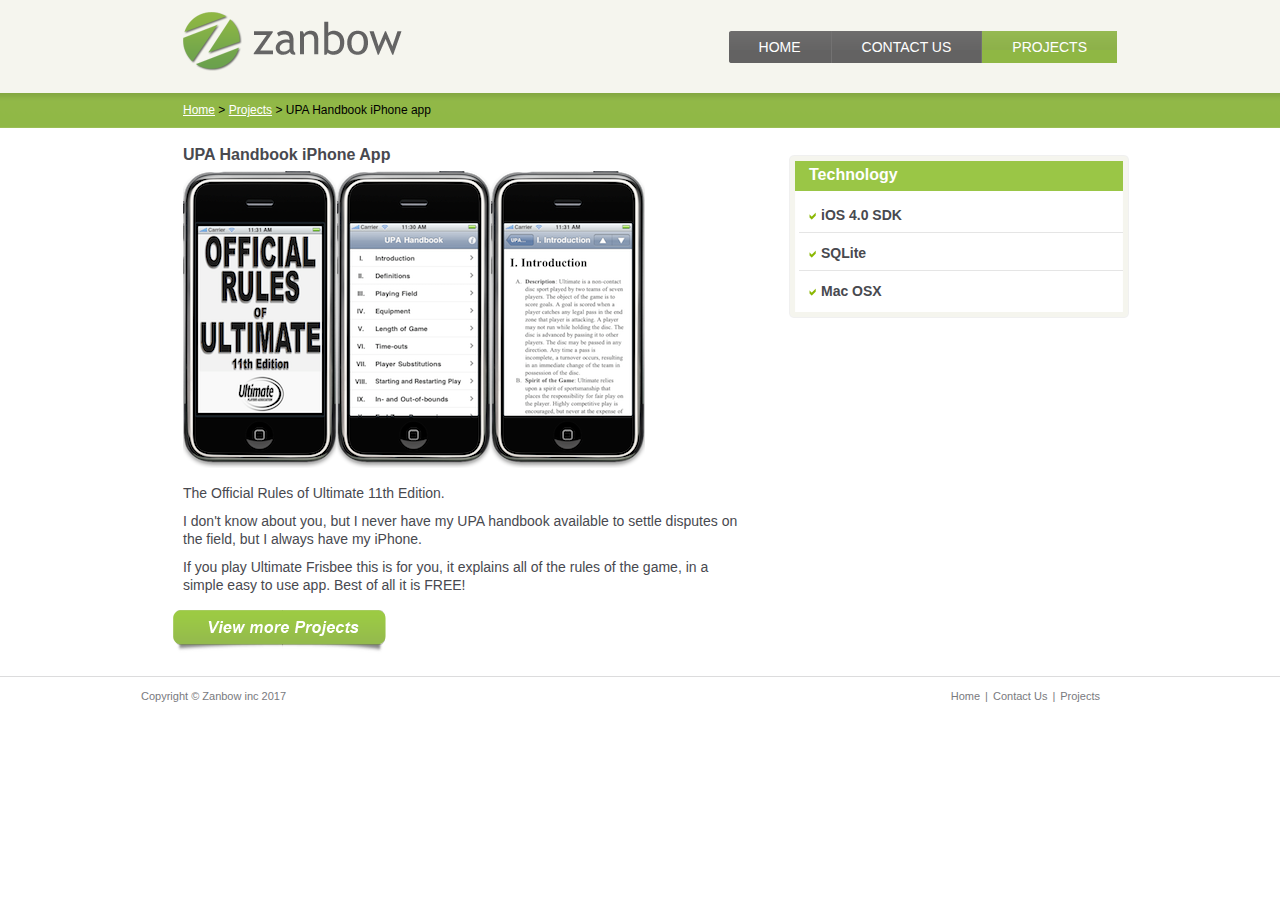
<file: projects/upahandbook/index.html>
<!DOCTYPE html PUBLIC "-//W3C//DTD XHTML 1.0 Transitional//EN" "http://www.w3.org/TR/xhtml1/DTD/xhtml1-transitional.dtd">
<html xmlns="http://www.w3.org/1999/xhtml">
<head>
<meta http-equiv="Content-Type" content="text/html; charset=utf-8" />
<link rel="shortcut icon" type="image/x-icon" href="/static/images/favicon.png" />
<title>Zanbow Inc. - Project: UPA Handbook iPhone app </title>


    <link href="/static/css/style.css" rel="stylesheet" type="text/css" />




<!--[if IE 6]>
<script  type="text/javascript" src="/static/js/jq-png-min.js"></script>
<script  type="text/javascript" src="/static/js/png.js"></script>
<![endif]-->

<script type="text/javascript">

  var _gaq = _gaq || [];
  _gaq.push(['_setAccount', 'UA-67696-12']);
  _gaq.push(['_trackPageview']);

  (function() {
    var ga = document.createElement('script'); ga.type = 'text/javascript'; ga.async = true;
    ga.src = ('https:' == document.location.protocol ? 'https://ssl' : 'http://www') + '.google-analytics.com/ga.js';
    var s = document.getElementsByTagName('script')[0]; s.parentNode.insertBefore(ga, s);
  })();

</script>


</head>
<body class="inner">
<div id="wrapper">

  <div id="header"> <a class="logo" href="/"><img src="/static/images/logo.png" alt="Zanbow inc." /></a>

<ul class="top_menu">
  <li class="first"><a href="/">Home</a></li>
  <li><a href="/contact-us/">contact us</a></li>
  <li class="last active"><a href="/projects/">projects</a></li>
</ul>


  </div>

  <div id="breadcrumbs"><a href="/">Home</a> &gt; <a href="/projects/">Projects</a> &gt; UPA Handbook iPhone app </div>
  <div id="body_container" >

    <div id="left_container">

  <h3>UPA Handbook iPhone App</h3>
  <div class="image_gallery"> <span class="big_img_3"><img src="/static/images/upa_1_m.png" alt="" />
      <img src="/static/images/upa_2_m.png" alt="" />
      <img src="/static/images/upa_3_m.png" alt="" />
      </span>
   <!-- <ul class="img_box">
      <li><a href="#"><img src="common/images/small_img.jpg" alt="" /></a></li>
      <li><a href="#"><img src="common/images/small_img.jpg" alt="" /></a></li>
      <li class="last"><a href="#"><img src="common/images/small_img.jpg" alt="" /></a></li>
    </ul> -->
  </div>
  <p>The Official Rules of Ultimate 11th Edition.</p>
  <p>I don't know about you, but I never have my UPA handbook available to settle disputes on the field, but I always have my iPhone.</p>
  <p>If you play Ultimate Frisbee this is for you, it explains all of the rules of the game, in a simple easy to use app. Best of all it is FREE!</p>

  <a href="/projects/" class="btn"><img src="/static/images/view_more_project.png" alt="" class="view_more_projects" /></a>

    </div>
    <div id="right_container">

  <div class="technology_box"> <img src="/static/images/technology_box_t_c.gif" alt="" class="curv" />
    <div class="technology_details">
      <h3>Technology</h3>
      <ul>
          <li><strong>iOS 4.0 SDK</strong></li>
          <li><strong>SQLite</strong></li>
          <li class="last"><strong>Mac OSX</strong></li>
      </ul>
    </div>
    <img src="/static/images/technology_box_b_c.gif" alt="" class="curv" /> </div>
</div>

    </div>

  </div>
</div>
<div id="footer_container">

  <div class="footer">
    <p class="copy_right">Copyright &copy; Zanbow inc 2017</p>
    <ul class="footer_link">
      <li><a href="/">Home</a></li>
      <li>|</li>
      <li><a href="/contact-us/">Contact Us</a></li>
      <li>|</li>
      <li><a href="/projects/">Projects</a></li>
    </ul>
  </div>

</div>
</body>
</html>
</file>
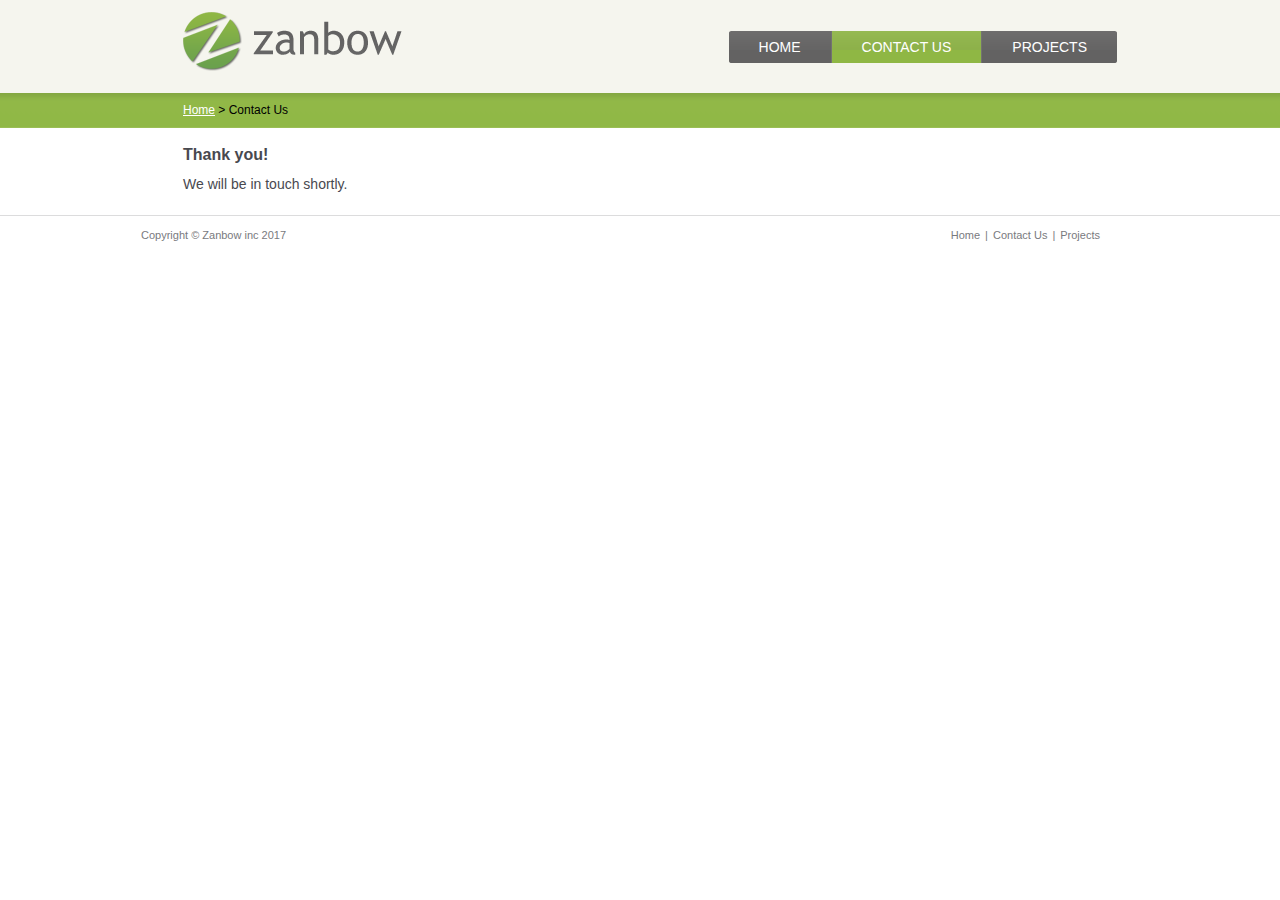
<file: contact-us/thanks.html>
<!DOCTYPE html PUBLIC "-//W3C//DTD XHTML 1.0 Transitional//EN" "http://www.w3.org/TR/xhtml1/DTD/xhtml1-transitional.dtd">
<html xmlns="http://www.w3.org/1999/xhtml">
<head>
<meta http-equiv="Content-Type" content="text/html; charset=utf-8" />
<link rel="shortcut icon" type="image/x-icon" href="/static/images/favicon.png" />
<title>Zanbow Inc. - Contact Us</title>


    <link href="/static/css/style.css" rel="stylesheet" type="text/css" />




<!--[if IE 6]>
<script  type="text/javascript" src="/static/js/jq-png-min.js"></script>
<script  type="text/javascript" src="/static/js/png.js"></script>
<![endif]-->

<script type="text/javascript">

  var _gaq = _gaq || [];
  _gaq.push(['_setAccount', 'UA-67696-12']);
  _gaq.push(['_trackPageview']);

  (function() {
    var ga = document.createElement('script'); ga.type = 'text/javascript'; ga.async = true;
    ga.src = ('https:' == document.location.protocol ? 'https://ssl' : 'http://www') + '.google-analytics.com/ga.js';
    var s = document.getElementsByTagName('script')[0]; s.parentNode.insertBefore(ga, s);
  })();

</script>


</head>
<body class="inner">
<div id="wrapper">

  <div id="header"> <a class="logo" href="/"><img src="/static/images/logo.png" alt="Zanbow inc." /></a>

<ul class="top_menu">
  <li class="first"><a href="/">Home</a></li>
  <li class="active"><a href="/contact-us/">contact us</a></li>
  <li class="last"><a href="/projects/">projects</a></li>
</ul>

  </div>

  <div id="breadcrumbs"><a href="/">Home</a> &gt; Contact Us</div>
  <div id="body_container" >

    <div id="left_container">

    <h3>Thank you!</h3>
    <p>We will be in touch shortly.</p>

    </div>
    <div id="right_container"></div>

  </div>
</div>
<div id="footer_container">

  <div class="footer">
    <p class="copy_right">Copyright &copy; Zanbow inc 2017</p>
    <ul class="footer_link">
      <li><a href="/">Home</a></li>
      <li>|</li>
      <li><a href="/contact-us/">Contact Us</a></li>
      <li>|</li>
      <li><a href="/projects/">Projects</a></li>
    </ul>
  </div>

</div>
</body>
</html>
</file>
<file: static/css/style.css>
body,div,ul,li,h1,h2,h3,h4,h5,h6,form,fieldset,p{padding:0; margin:0; font-weight:normal; text-align:left}
body{font:14px/18px Arial, Helvetica, sans-serif; color:#48494f; background:#fff url(../images/body_bg.gif) repeat-x 0 0; height:100%}
body.inner{background:#fff url(../images/body_bg_inner.gif) repeat-x 0 0;}
img,fieldset{border:none; margin:0; padding:0;}
.left{float:left;}
.right{float:right; width:auto;}
.full{float:left; width:100%;}
.curv{float:left; width:100%}
.curv img{float:left}
span.clear{clear:both;}

a:focus{outline:none}
input:focus{outline:none;}

#wrapper{width:998px; margin:0 auto;}

#header{float:left; width:100%;}
#header .logo{float:left; margin:12px 0 0 42px; display:inline;}
#header .logo img{float:left;}
#header .top_menu{float:right; margin:31px 22px 0 0; display:inline; list-style:none; height:32px; font-family:"Trebuchet MS", Arial, Helvetica, sans-serif;}
#header .top_menu li{float:left; height:32px; border-right:1px solid #737272; font-size:14px; text-transform:uppercase; line-height:18px;}
#header .top_menu li a{ float:left; text-decoration:none; height:25px; color:#fff; padding:7px 30px 0 30px; background:url(../images/menu_bg.gif) repeat-x 0 -32px;}
#header .top_menu li a:hover{background-position:0 0;}
#header .top_menu li.last{border:none;}
#header .top_menu li.first a{ background:url(../images/left_menu_hover_bg.gif) no-repeat 0 -32px;}
#header .top_menu li.first a:hover{ background-position:0 0;}
#header .top_menu li.last a{ background:url(../images/right_menu_hover_bg.gif) no-repeat 100% -32px;}
#header .top_menu li.last a:hover{ background-position:100% 0;}
#header .top_menu li.last.last_active a,#header .top_menu li.last.last_active a:hover{background-position:100% 0;}
#header .top_menu li.active a,#header .top_menu li.active a:hover,#header .top_menu li.first.active a,#header .top_menu li.first.active a:hover{background-position:0 0;}

#banner{float:left; width:100%; margin-top:45px; position:relative;}

#carousel{float:left; width:456px; height:299px; margin:4px 0 0 51px; display:inline; overflow:hidden;}
#carousel img{float:left;}
#banner .tv_image{float:left; position:absolute; top:0; left:46px;}
#banner .paging{float:left; width:auto; position:absolute; top:318px; left:67px; list-style:none;}
#banner .paging li{float:left; width:13px; height:13px; margin-right:8px; display:inline;}
#banner .paging li a{float:left; width:13px; height:13px; background:url(../images/paging_bullets.gif) no-repeat 0 0; font-size:2px;}
#banner .paging li a:hover{background:url(../images/paging_bullets.gif) no-repeat 0 -13px;}
#banner .paging li.active a,#banner .paging li.active a:hover{background:url(../images/paging_bullets.gif) no-repeat 0 -13px;}

#banner .banner_details{float:right; width:420px; margin-top:35px; color:#fff; letter-spacing:1px; font-family:"Lucida Sans Unicode", Arial, Helvetica, sans-serif;}
#banner .banner_details a{color:#fff; text-decoration:underline;}
#banner .banner_details a:hover{text-decoration:none;}
#banner .banner_details h1{float:left; width:100%; font-size:27px; line-height:31px;}
#banner .banner_details p{float:left; width:90%; font-size:13px; line-height:18px; padding:7px 0;}
#banner .banner_details h4{float:left; width:100%; font-size:13px; line-height:18px; font-weight:bold;}
#banner .banner_details ul{float:left; width:100%; list-style:none;}
#banner .banner_details ul li{display:block; padding:2px 0 0 15px; background:url(../images/banner_li_arrow.gif) no-repeat 0 7px; font-size:13px; line-height:18px;}
#banner .banner_details .btn{float:left; margin-top:35px;}
#banner .banner_details .btn img{float:left;}

#breadcrumbs{float:left; width:946px; padding:0 0 0 42px; margin-top:30px; font:12px/18px "Myriad Pro", Arial, Helvetica, sans-serif; color:#000;}
#breadcrumbs a{color:#fff; text-decoration:underline;}
#breadcrumbs a:hover{text-decoration:none;}

#body_container{float:left; width:956px; margin-top:26px; padding:0 0 22px 42px;}
#body_container.index{float:left; width:944px; padding:0 32px 22px 22px; margin:22px 0;}


#left_container{float:left; width:565px;}
#body_container.index #left_container{ float:left; width:518px; padding-top:140px;}
#left_container h3{float:left; width:100%; font:bold 16px/20px "Myriad Pro", Arial, Helvetica, sans-serif; color:#48494f;}
#left_container p{float:left; width:100%; font-family:"Myriad Pro", Arial, Helvetica, sans-serif; margin-top:10px;}
#left_container .btn{float:left; margin-top:16px;}
#left_container .btn .view_more_projects{float:left; margin-left:-10px; position:relative;}
#left_container .image_gallery{float:left; width:548px; padding:6px 0;}
#left_container .image_gallery .big_img{float:left; width:418px;}
#left_container .image_gallery .big_img img{float:left;}
#left_container .image_gallery .big_img_3{float:left; width:465px;}
#left_container .image_gallery .big_img_3 img{float:left;}
#left_container .image_gallery .img_box{float:right; width:106px; list-style:none;}
#left_container .image_gallery .img_box li{float:left; width:106px; padding-bottom:20px;}
#left_container .image_gallery .img_box li.last{padding-bottom:0;}
#left_container .image_gallery .img_box li img{float:left;}

#left_container .form_container{float:left; width:100%; margin-top:25px;}
#left_container .form_container form{float:left; width:100%;}
#left_container .form_container .form_row{float:left; width:100%; padding-bottom:12px;}
#left_container .form_container .form_row label{float:left; width:99px; font:14px/18px "Myriad Pro", Arial, Helvetica, sans-serif; padding-top:4px;}
#left_container .form_container .form_row input{float:left; width:236px; font:14px/18px Arial, Helvetica, sans-serif; border:none; border-left:1px solid #76923b; background:url(../images/input_bg.gif) repeat-x 0 0; padding:3px 5px 0 8px; height:26px; color:#fff;}
#left_container .form_container .form_row textarea{float:left; width:236px; font:14px/18px Arial, Helvetica, sans-serif; border:none; border-left:1px solid #76923b; background:#93b94a url(../images/input_bg.gif) repeat-x 0 0; padding:3px 5px 3px 8px; height:89px; color:#fff;}
#left_container .form_container .form_row input.submit{float:left; width:auto; border:none; background:none; padding:0; height:auto; margin-top:10px;}

#left_container .row_container{float:left; width:100%; background:url(../images/double_dot_line.gif) repeat-x 0 0; padding:24px 0 22px 0;}
#left_container .row_container.top{ padding-top:10px; background:none;}
#left_container .row_container img.left{float:left; margin-right:20px; display:inline;}
#left_container .row_container img.right{float:right; margin-left:20px; display:inline;}
#left_container .row_container .text_box{float:left; width:340px;}
#left_container .row_container .text_box h4{float:left; width:100%; font:bold 16px/20px "Myriad Pro", Arial, Helvetica, sans-serif;}
#left_container .row_container .text_box p{float:left; width:100%; font-family:"Myriad Pro", Arial, Helvetica, sans-serif; margin-top:7px;}
#left_container .row_container .text_box p span{font-weight:bold; font-size:16px;}
#left_container .row_container .text_box .btn{float:left; margin-top:7px;}
#left_container .row_container .text_box .btn img{float:left;}


#right_container{float:right; width:353px;}
#body_container.index #right_container{float:right; width:348px; margin-top:6px;}
#right_container .row_container{float:left; width:100%; padding-top:20px;}
#right_container .row_container img{float:left;}
#right_container .row_container .text_box{float:right; width:291px;}
#right_container .row_container .text_box h4{float:left; width:100%; font:bold 16px/20px "Myriad Pro", Arial, Helvetica, sans-serif;}
#right_container .row_container .text_box p{float:left; width:100%; font-family:"Myriad Pro", Arial, Helvetica, sans-serif; margin-top:4px;}
#right_container .row_container .text_box .learn_more{float:left; color:#1e93fd; text-decoration:none; padding:8px 0 4px 0; background:url(../images/dot_line.gif) repeat-x left bottom; font-size:12px;}
#right_container .row_container .text_box .learn_more:hover{background:none;}


.paging {float:left; padding:10px 0;}
.paging ul {float:left;list-style:none outside none;width:auto;}
.paging ul li {float:left;font:bold 12px/15px Arial,Helvetica,sans-serif;padding:0 5px 0 0 !important;text-transform:uppercase;width:auto !important;}
.paging ul li a {background:url("../images/paging_l_c.gif") no-repeat scroll 0 0 transparent !important;border:medium none !important;color:#606060;float:left;padding:0 0 0 9px !important;text-decoration:none;width:auto;}
.paging ul li a span {background:url("../images/paging_r_c.gif") no-repeat scroll right 0 transparent !important;color:#606060;cursor:pointer;float:left;padding:7px 15px 6px 5px;
text-transform:uppercase;width:auto;}
.paging ul li a:hover {background-position:0 -28px;border:medium none !important;color:#85b32c;}
.paging ul li a:hover span {background-position:right -28px;color:#85b32c;}
.paging ul li.active a {background-position:0 -28px;color:#85b32c;}
.paging ul li.active a span {background-position:right -28px;color:#85b32c;}
.paging ul li a:active {background-position:0 -56px;color:#85b32c;}
.paging ul li a:active span {background-position:right -56px;color:#85b32c;}




#right_container .testimonials{float:left; width:100%;}
#right_container .testimonials h4{ display:block; padding:0 26px 0 0; font:bold 16px/20px "Myriad Pro", Arial, Helvetica, sans-serif; text-align:right;}
#right_container .testimonials .testimonials_box{float:left; width:100%; background:url(../images/testimonial_box_bg.gif) repeat-y 0 0; margin-top:6px;}
#right_container .testimonials .testimonials_box .testimonials_details{float:left; width:313px; background:url(../images/testimonial_box_b_bg.gif) no-repeat left bottom; padding:4px 20px 35px 20px;}
#right_container .testimonials .testimonials_box .testimonials_details p{float:left; width:100%; font-family:"Myriad Pro", Arial, Helvetica, sans-serif; font-style:italic;}
#right_container .testimonials .name{float:left; width:320px; text-align:right; font:12px/16px "Trebuchet MS", Arial, Helvetica, sans-serif;}
#right_container .testimonials .name a{color:#48494f; text-decoration:none;}
#right_container .testimonials .name a:hover{text-decoration:underline;}

#right_container .technology_box{float:left; width:340px; margin:10px 0 0 3px; display:inline;}
#right_container .technology_box .technology_details{float:left; width:328px; background:url(../images/technology_box_bg.gif) repeat-y 0 0; padding:0 6px;}
#right_container .technology_box .technology_details h3{float:left; width:314px; background:#9ac646; font:bold 16px/20px "Trebuchet MS", Arial, Helvetica, sans-serif; padding:4px 0 6px 14px; color:#fff;}
#right_container .technology_box .technology_details ul{float:left; width:324px; list-style:none; padding:4px 0 4px 4px; font-family:"Trebuchet MS", Arial, Helvetica, sans-serif;}
#right_container .technology_box .technology_details ul li{float:left; width:302px; list-style:none; padding:11px 0 7px 22px; border-bottom:1px solid #e5e5e5; background:url(../images/tick_img.gif) no-repeat 10px 17px; font-size:13px; line-height:18px;}
#right_container .technology_box .technology_details ul li strong{font-size:14px;}
#right_container .technology_box .technology_details ul li.last{ border:none;}

#right_container .contact_information{float:left; width:100%;}
#right_container .contact_information h4{float:left; width:100%; padding:0; font:bold 16px/20px "Myriad Pro", Arial, Helvetica, sans-serif;}
#right_container .contact_information p{float:left; width:100%; padding:18px 0 0 0; font:13px/22px "Lucida Sans Unicode", "Lucida Grande", sans-serif;}
#right_container .contact_information p a{text-decoration:none; color:#48494f;}
#right_container .contact_information p a:hover{text-decoration:underline;}
#right_container .contact_information img.map{float:left; margin-top:2px;}

#footer_container{float:left; width:100%; border-top:1px solid #dcdcdd; padding:10px 0 32px 0; font-size:11px; color:#797a7e; line-height:18px;}
#footer_container .footer{width:998px; margin:0 auto;}
#footer_container .footer .copy_right{float:left; width:auto;}
#footer_container .footer .footer_link{float:right; width:auto; margin-right:36px; display:inline; list-style:none;}
#footer_container .footer .footer_link li{float:left; width:auto; padding:0 3px 0 2px;}
#footer_container .footer .footer_link li a{color:#797a7e; text-decoration:none;}
#footer_container .footer .footer_link li a:hover{text-decoration:underline;}
</file>
